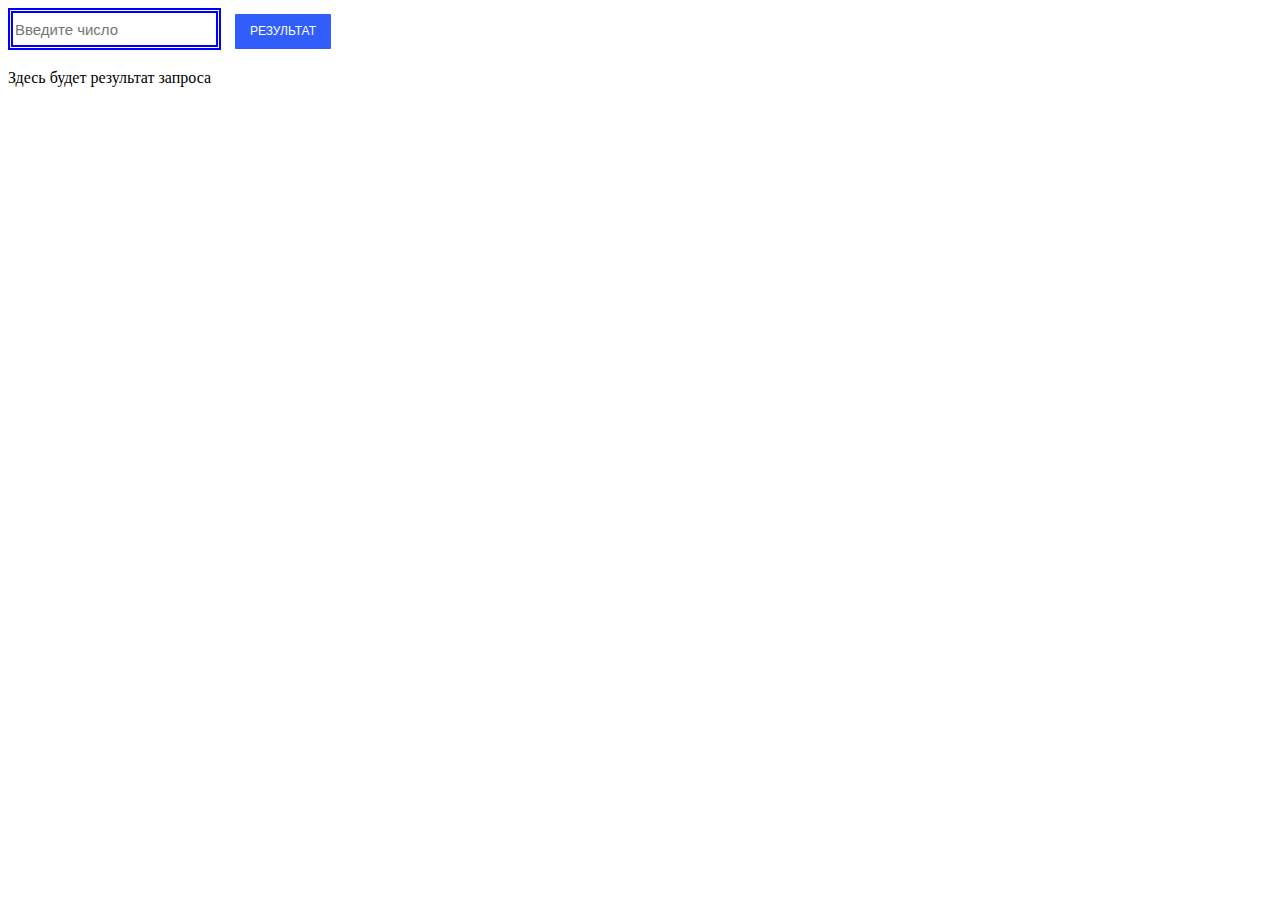
<file: work_3/index.html>
<!DOCTYPE html>
<html lang="en">
<head>
  <meta charset="UTF-8">
  <meta http-equiv="X-UA-Compatible" content="IE=edge">
  <meta name="viewport" content="width=device-width, initial-scale=1.0">
  <link rel="stylesheet" href="style.css">
  <title>Document</title>
</head>
<body>
  <input class="input" placeholder="Введите число">
  <button class="btn">Результат</button>
  <div class="result">Здесь будет результат запроса</div>
  <script src="3.js"></script>
</body>
</html>
</file>
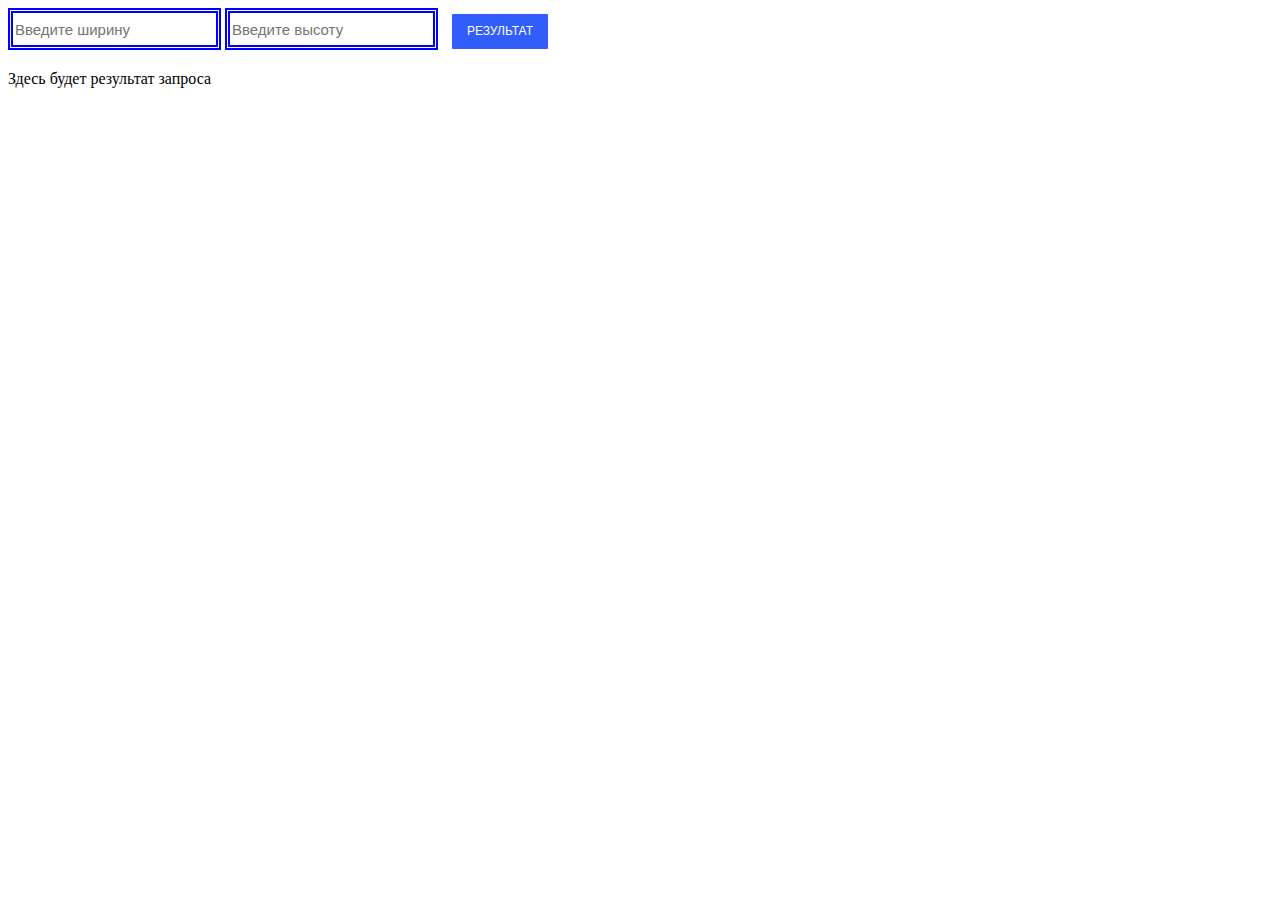
<file: work_4/index.html>
<!DOCTYPE html>
<html lang="en">

<head>
  <meta charset="UTF-8">
  <meta http-equiv="X-UA-Compatible" content="IE=edge">
  <meta name="viewport" content="width=device-width, initial-scale=1.0">
  <link rel="stylesheet" href="style.css">
  <title>Document</title>
</head>

<body>
  <input class="width" placeholder="Введите ширину">
  <input class="height" placeholder="Введите высоту">
  <button class="btn">Результат</button>
  <p>Здесь будет результат запроса</p>
  <div class="result"></div>
  <script src="4.js"></script>
</body>

</html>
</file>
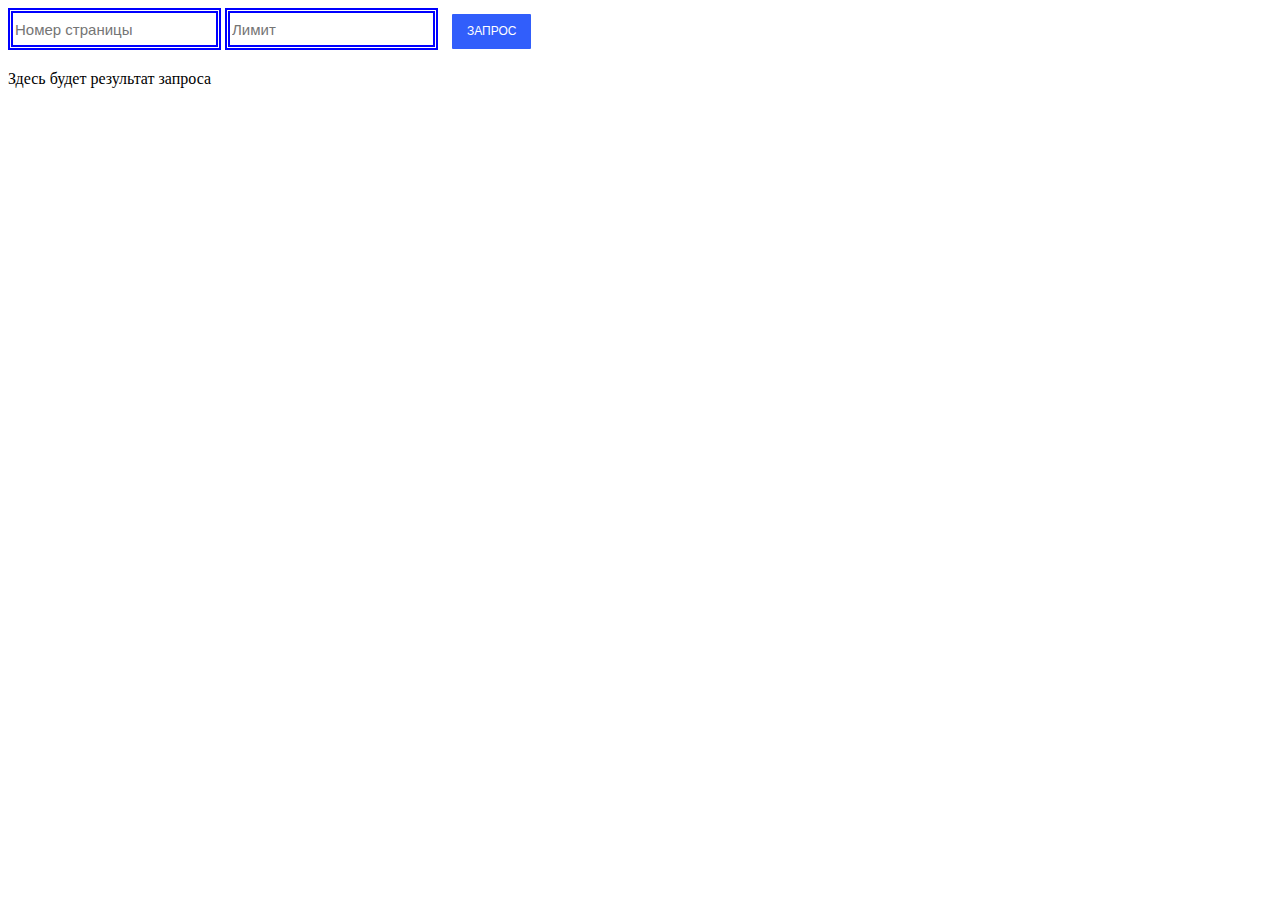
<file: work_5/index.html>
<!DOCTYPE html>
<html lang="ru">
<head>
  <meta charset="UTF-8">
  <meta http-equiv="X-UA-Compatible" content="IE=edge">
  <meta name="viewport" content="width=device-width, initial-scale=1.0">
  <link rel="stylesheet" href="style.css">
  <title>Document</title>
</head>
<body>
  <input class="nmbPage" placeholder="Номер страницы">
  <input class="limit" placeholder="Лимит">
  <button class="btn">Запрос</button>
  <p>Здесь будет результат запроса</p>
  <div class="msgErr"></div>
  <div class="result"></div>
  <script src="5.js"></script>
</body>
</html>
</file>
<file: work_3/style.css>
.input {
  border: thick double blue;
  min-height: 30px;
  font-size: 15px;
} 

.btn {
  padding: 0;
  background-color: blue;
  border: none;
  outline: none;
  -webkit-tap-highlight-color: transparent;
  box-shadow: none;
  cursor: pointer;
  
  margin: 5px 10px;
  padding: 10px 15px;
  border-radius: 1px;
  font-size: 12px;
  line-height: 15px;
  text-transform: uppercase;
  color: white;
  background: #315efb;
  transition: 0.3s;
}

.btn:hover {
  box-shadow: 0px 2px 8px 2px rgba(141,150,178,.3);
  transform: scale(1.05);
}

.result {
  margin-top: 15px;
  display: flex;
  flex-wrap: wrap;
  width: 500px;
}

.card {
  width: 200px;
  margin: 20px;
}

.card-image {
  display: block;
  width: 200px;
  height: 150px;
}
</file>
<file: work_4/style.css>
input {
  border: thick double blue;
  min-height: 30px;
  font-size: 15px;
} 

.btn {
  padding: 0;
  background-color: blue;
  border: none;
  outline: none;
  -webkit-tap-highlight-color: transparent;
  box-shadow: none;
  cursor: pointer;
  
  margin: 5px 10px;
  padding: 10px 15px;
  border-radius: 1px;
  font-size: 12px;
  line-height: 15px;
  text-transform: uppercase;
  color: white;
  background: #315efb;
  transition: 0.3s;
}

.btn:hover {
  box-shadow: 0px 2px 8px 2px rgba(141,150,178,.3);
  transform: scale(1.05);
}

.result {
  margin-top: 15px;
  display: flex;
  flex-wrap: wrap;
}

.card-image {
  display: block;
  margin-top: 10px;
  margin-right: 10px;
}
</file>
<file: work_5/style.css>
input {
  border: thick double blue;
  min-height: 30px;
  font-size: 15px;
} 

.btn {
  padding: 0;
  background-color: blue;
  border: none;
  outline: none;
  -webkit-tap-highlight-color: transparent;
  box-shadow: none;
  cursor: pointer;
  
  margin: 5px 10px;
  padding: 10px 15px;
  border-radius: 1px;
  font-size: 12px;
  line-height: 15px;
  text-transform: uppercase;
  color: white;
  background: #315efb;
  transition: 0.3s;
}

.btn:hover {
  box-shadow: 0px 2px 8px 2px rgba(141,150,178,.3);
  transform: scale(1.05);
}

.result {
  margin-top: 15px;
  display: flex;
  flex-wrap: wrap;
  width: 90%;
}

.card {
  width: 200px;
  margin: 20px;
}

.card-image {
  display: block;
  width: 200px;
  height: 150px;
}
</file>
